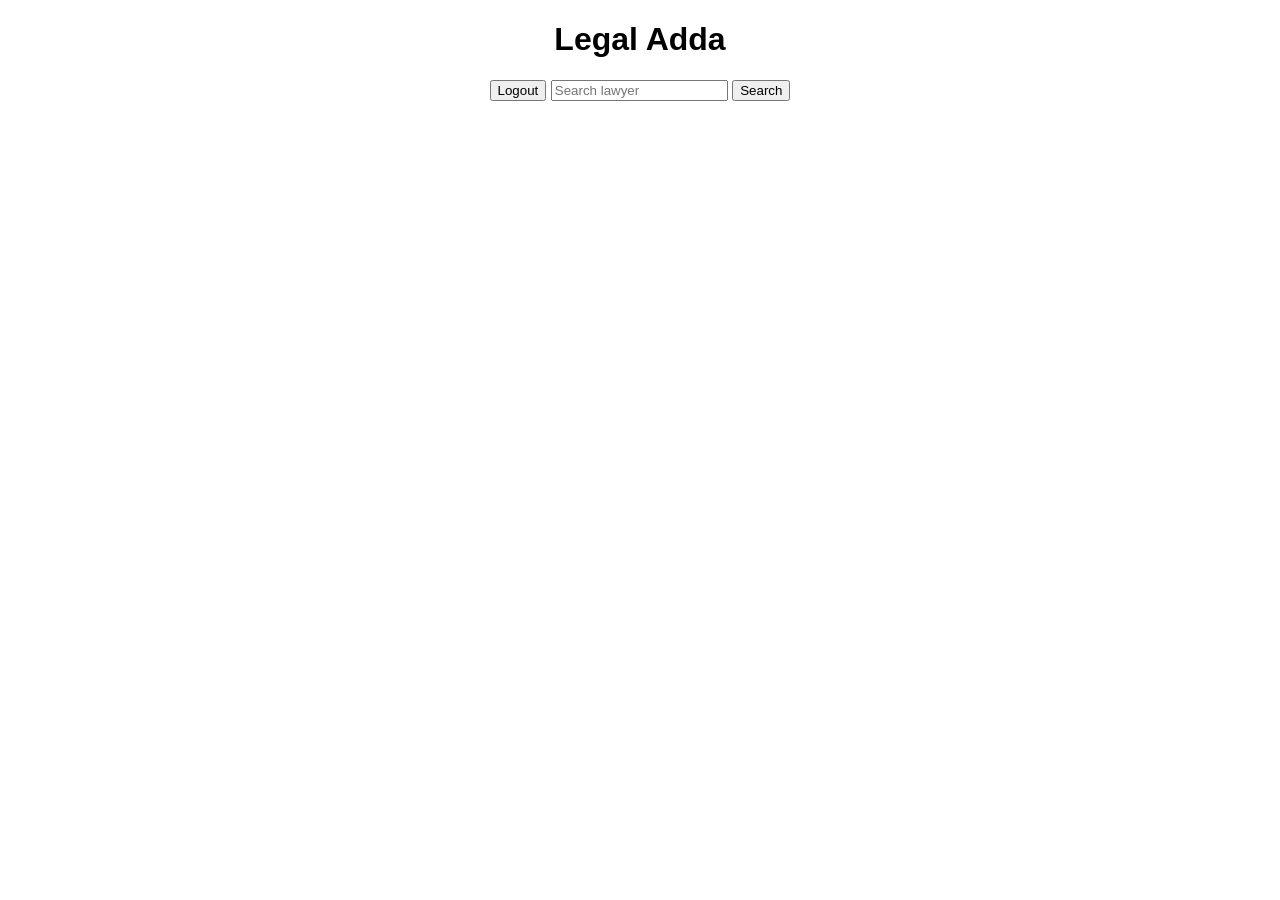
<file: Frontend/index.html>
<!DOCTYPE html>
<html>
<head>
  <link rel="stylesheet" href="style.css">
</head>
<body>

<h1>Legal Adda</h1>

<button onclick="logout()">Logout</button>

<input id="search" placeholder="Search lawyer">
<button onclick="loadLawyers()">Search</button>

<div id="list"></div>

<script src="script.js"></script>
</body>
</html>
</file>
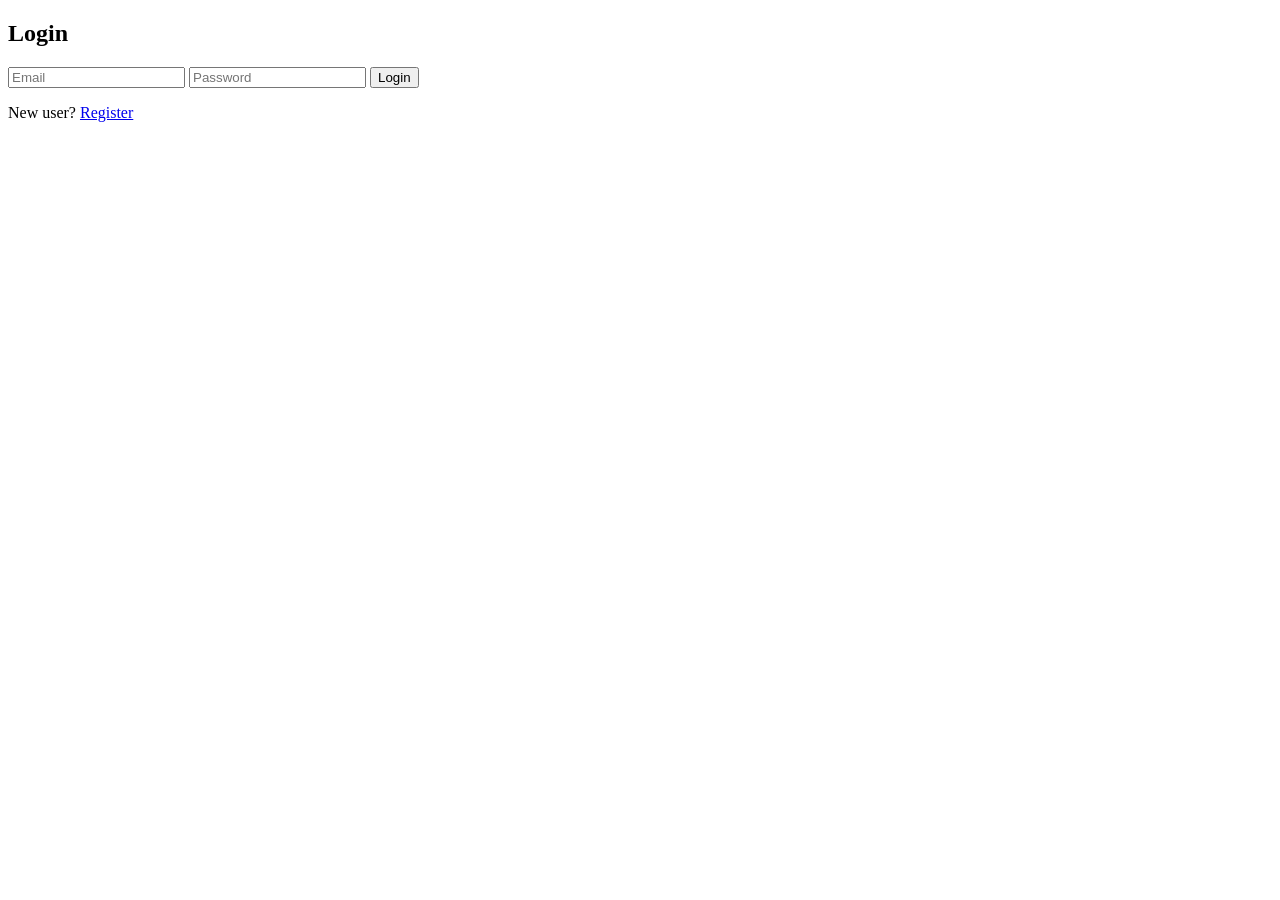
<file: Frontend/login.html>
<!DOCTYPE html>
<html>
<body>

<h2>Login</h2>

<input id="email" placeholder="Email">
<input id="password" type="password" placeholder="Password">

<button onclick="login()">Login</button>

<p>New user? <a href="register.html">Register</a></p>

<script src="script.js"></script>
</body>
</html>
</file>
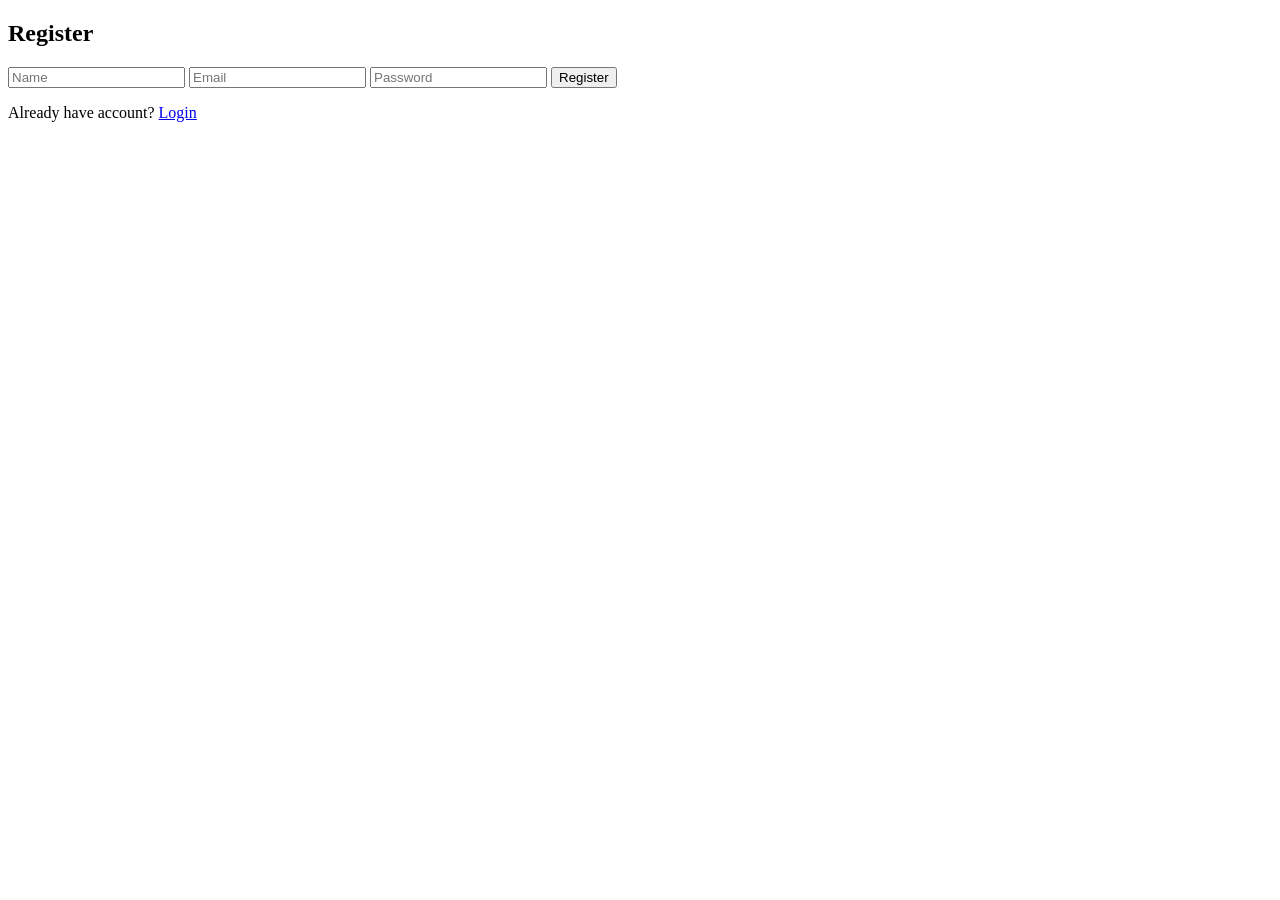
<file: Frontend/register.html>
<!DOCTYPE html>
<html>
<body>

<h2>Register</h2>

<input id="name" placeholder="Name">
<input id="email" placeholder="Email">
<input id="password" type="password" placeholder="Password">

<button onclick="register()">Register</button>

<p>Already have account? <a href="login.html">Login</a></p>

<script src="script.js"></script>
</body>
</html>
</file>
<file: Frontend/style.css>
body {
  font-family: Arial;
  text-align: center;
}

.card {
  border: 1px solid gray;
  padding: 15px;
  margin: 10px;
  display: inline-block;
  width: 200px;
}

img {
  width: 100%;
}
</file>
